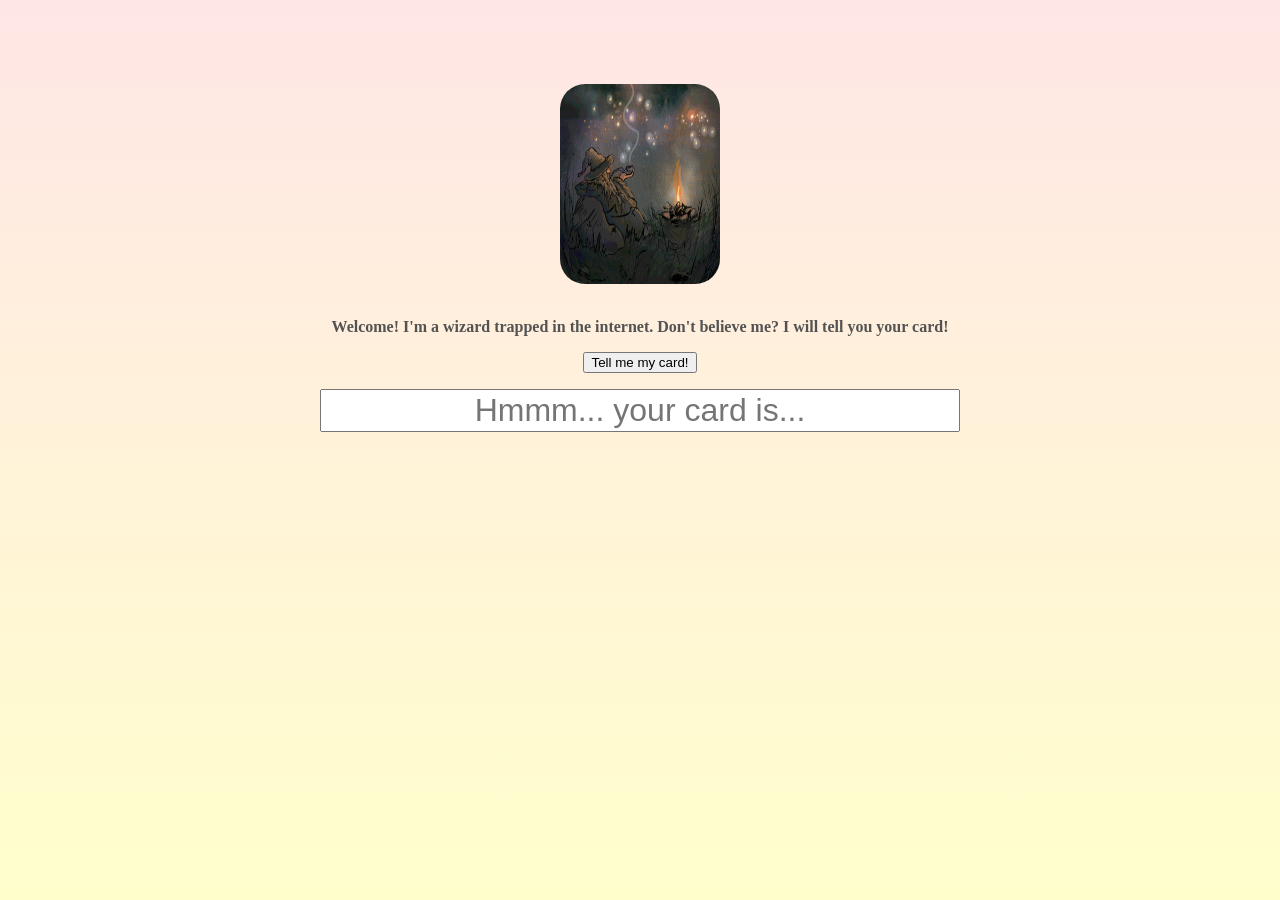
<file: index.html>
<!DOCTYPE html>
<html>

  <head>
    <meta name="google-site-verification" content="YBmvdN6paU_xoanC0ecNhB77MU4mU61QteImib5lxE0" />
    <meta name="viewport" content="width=device-width, initial-scale=1"/>
    <title>Stuck Wizard</title>
    <link rel="stylesheet" href="style.css">
  </head>

  <p>&nbsp;</p>
  <p>&nbsp;</p>

  <!-- Intro GIF -->
  <img id = "wiz" class="image" src="wizard.gif", height = 200, width = 160/><img>

  <p style = "color: #535353", class = "cursive">
    <b>
     Welcome! I'm a wizard trapped in the internet. Don't believe me? I will
     tell you your card!
    </b>
  </p>

  <!-- Create fake guess button -->
  <p id = "fake_btn" class = btn style = "display: block">
      <script type="text/javascript" src="sequence.js"></script>
      <button class="sequence", onclick="random()">Tell me my card!</button>
  </p>

  <!-- Take input -->
  <p id = "input" class = text_box style = "display: none">
      <input style="font-size:2.5vmax; width: 50%;", type = "text",
      placeholder="Enter sequence here.", id = "user_input">
  </p>

  <!-- Create real guess button -->
  <p id = "real_btn" class = btn style = "display: none">
      <script type="text/javascript" src="sequence.js"></script>
      <button class="sequence", onclick="format()">Enter</button>
  </p>

  <!-- Create second real guess button for spectator -->
  <p id = "final_btn" class = btn style = "display: none">
      <script type="text/javascript" src="sequence.js"></script>
      <button class="sequence", onclick="solve()">Tell me my card!</button>
  </p>

  <!-- Print output -->
  <p id="res" class = text_box>
      <input id="result", style="font-size:2.5vmax; width: 50%;",type = "text",
      placeholder="Hmmm... your card is...">
  </p>

  <p>&nbsp;</p>
  <p>&nbsp;</p>
  <p>&nbsp;</p>
  <p>&nbsp;</p>
</html>
</file>
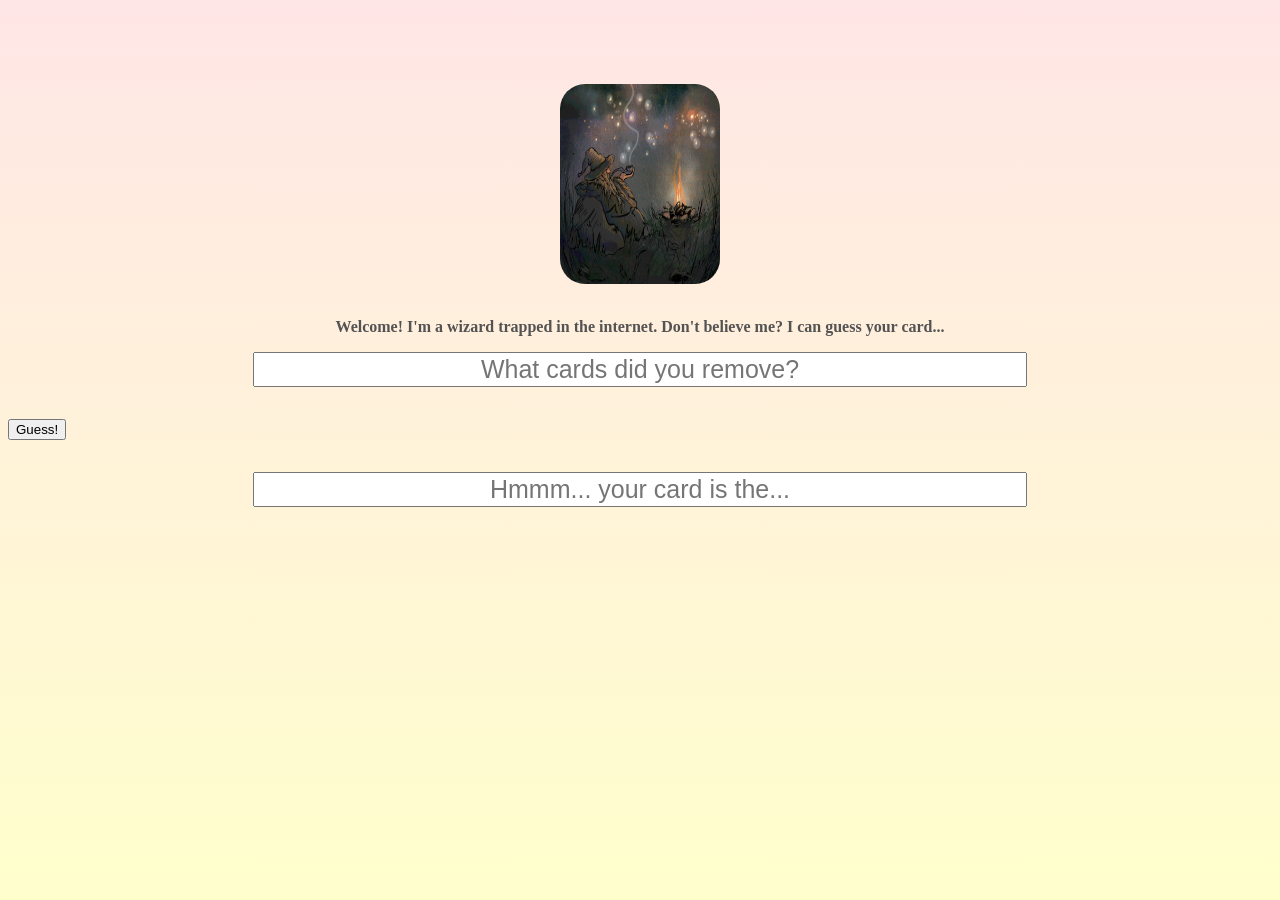
<file: main.html>
<!DOCTYPE html>
<html>

  <head>
    <title>Stuck Wizard</title>
    <link rel="stylesheet" href="style.css">
  </head>

  <p>&nbsp;</p>
  <p>&nbsp;</p>

  <!-- Intro GIF -->
  <img class="image" src="wizard.gif", height = 200, width = 160/><img>

  <p style = "color: #535353", class = "cursive">
    <b>
     Welcome! I'm a wizard trapped in the internet. Don't believe me? I can
     guess your card...
    </b>
  </p>

  <!-- Take input -->
  <p class = text_box>
      <input style="font-size:25px", type = "text", size = "50",
      placeholder="What cards did you remove?", id = "user_input">
  </p>

  <!-- Create input box and guess button -->
  <p class = btn>
      <script type="text/javascript" src="sequence.js"></script>
      <button class="sequence", onclick="solve()">Guess!</button>
  </p>

  <!-- Print output -->
  <p class = text_box>
      <input id="result", style="font-size:25px", type = "text", size = "50",
      placeholder="Hmmm... your card is the...">
  </p>

  <p>&nbsp;</p>
  <p>&nbsp;</p>
  <p>&nbsp;</p>
  <p>&nbsp;</p>
  <p>&nbsp;</p>
  <p>&nbsp;</p>
  <p>&nbsp;</p>
  <p>&nbsp;</p>
  <p>&nbsp;</p>

</html>
</file>
<file: style.css>
html {
  background-image: linear-gradient(#ffe6e6,#ffffcc);
  height: 100%;
  margin: 0;
  background-repeat: no-repeat;
  background-attachment: fixed;
}

input{
   text-align:center;
}

.image {
  display: block;
  margin-left: auto;
  margin-right: auto;
  border-radius: 25px 25px 25px 25px;
}

.cursive {
  text-align: center;
  font-family: Apple Chancery, cursive;
  margin-left:12%;
  margin-right:12%;
}

.text_box {
  text-align: center;
}

.btn {
  display: inline-block;
  text-align: center;
}
</file>
